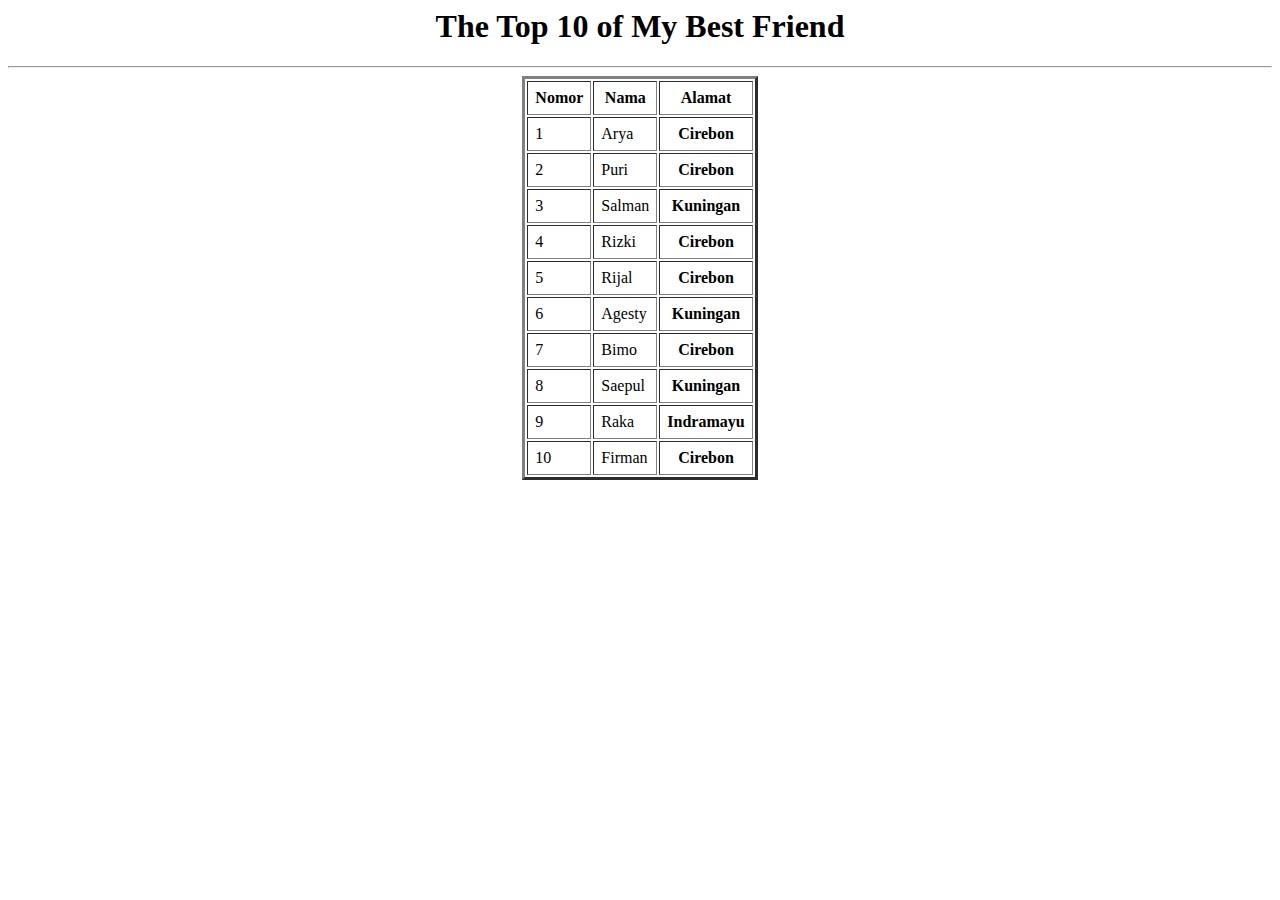
<file: p03/index.html>
<html>
<head>

    <center>
        <h1>The Top 10 of My Best Friend</h1>
        <title>P03 Tabel</title>
    </center>
    <center>
         <table  border="3" cellpadding="7">
      <hr>
         <color>
         <thead class="tabel_judul" >
             <th>Nomor</th>
             <th>Nama</th>
             <th>Alamat</th>
         </thead>
         <tr>
             <td>1</td>
             <td>Arya</td>
             <th>Cirebon</th>
         </tr>

         <tr>
            <td>2</td>
            <td>Puri</td>
            <th>Cirebon</th>
         </tr>

         <tr>
            <td>3</td>
            <td>Salman</td>
            <th>Kuningan</th>
         </tr>

         <tr>
             <td>4</td>
             <td>Rizki</td>
             <th>Cirebon</th>
         </tr>

         <tr>
            <td>5</td>
            <td>Rijal</td>
            <th>Cirebon</th>
         </tr>

         <tr>
            <td>6</td>
            <td>Agesty</td>
            <th>Kuningan</th>
         </tr>

         <tr>
             <td>7</td>
             <td>Bimo</td>
             <th>Cirebon</th>
         </tr>

         <tr>
            <td>8</td>
            <td>Saepul</td>
            <th>Kuningan</th>
         </tr>

         <tr>
            <td>9</td>
            <td>Raka</td>
            <th>Indramayu</th>
         </tr>

         <tr>
            <td>10</td>
            <td>Firman</td>
            <th>Cirebon</th>
         </tr>


        </table>
    </center>
</body>
</head>
</html>
</file>
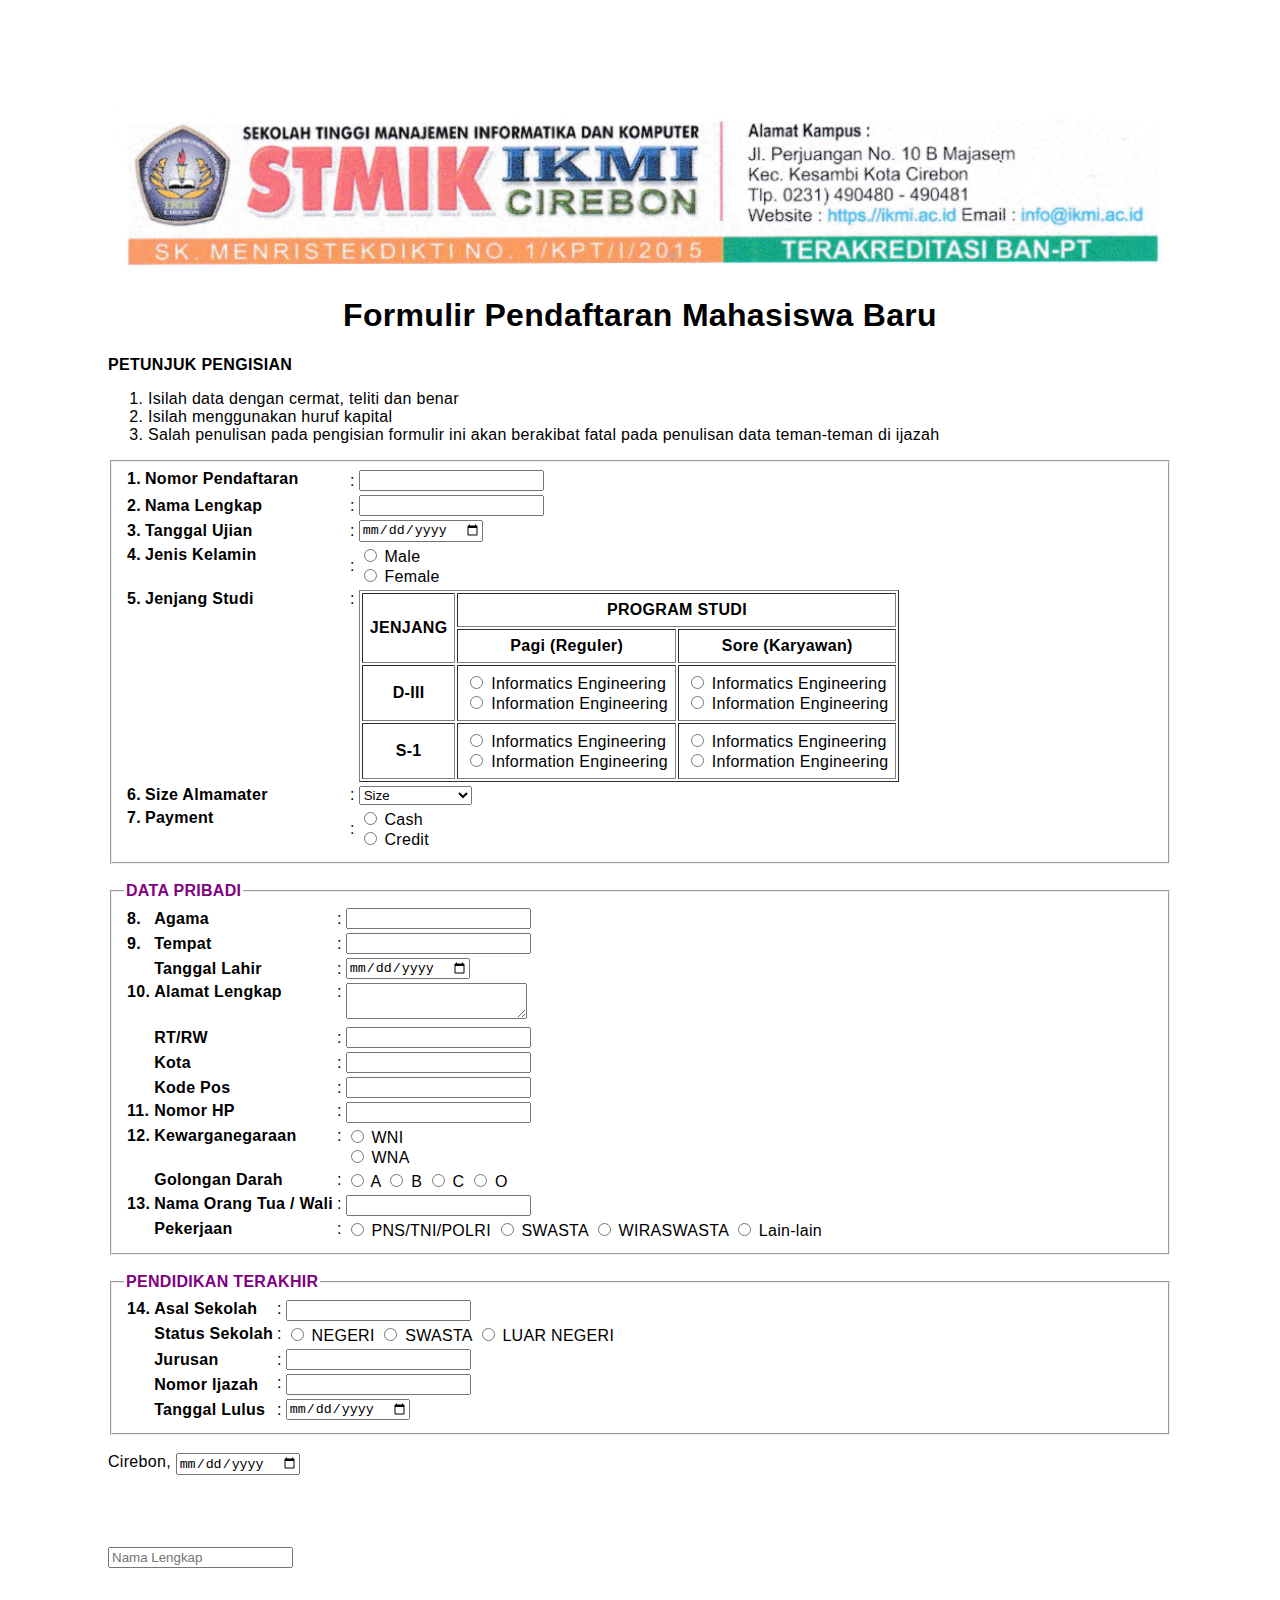
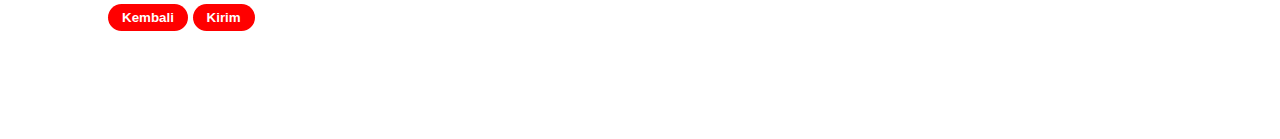
<file: p04css-basic/index.html>
<!DOCTYPE html>
<html>
<head>
	<meta charset="utf-8">
	<meta name="viewport" content="width=device-width, initial-scale=1">
	<link rel="stylesheet" href="css-dayu.css">
	<title>
		Form Pendaftaran
	</title>
</head>
<body>
	<div>
		<img src="surat.png" width="100%" />
	</div>
	<div>
		<h1 align="center" class="heading">Formulir Pendaftaran Mahasiswa Baru</h1>
		<b >PETUNJUK PENGISIAN</b>
		<ol>
			<li>Isilah data dengan cermat, teliti dan benar</li>
			<li>Isilah menggunakan huruf kapital</li>
			<li>Salah penulisan pada pengisian formulir ini akan berakibat fatal pada penulisan data teman-teman di ijazah</li>
		</ol>
	</div>
	<form method="post">
      <fieldset>
        <table class="first">
          <tr>
            <th align="left" valign="top" width="5">1.</th>
            <th align="left" valign="top">Nomor Pendaftaran&nbsp;&nbsp;&nbsp;&nbsp;&nbsp;&nbsp;&nbsp;&nbsp;&nbsp;&nbsp;</th>
            <td>:</td>
            <td valign="top">
              <input type="text" name="nomor-pendaftaran" maxlength="12" />
            </td>
          </tr>
          <tr>
            <th align="left">2.</th>
            <th align="left">Nama Lengkap</th>
            <td>:</td>
            <td><input type="text" name="nama-lengkap" maxlength="50" /></td>
          </tr>
          <tr>
            <th align="left">3.</th>
            <th align="left">Tanggal Ujian</th>
            <td>:</td>
            <td><input type="date" name="tanggal-ujian" /></td>
          </tr>
          <tr>
            <th align="left" valign="top">4.</th>
            <th align="left" valign="top">Jenis Kelamin</th>
            <td>:</td>
            <td>
              <input type="radio" name="jenis-kelamin" /> Male
              <br />
              <input type="radio" name="jenis-kelamin" /> Female
            </td>
          </tr>
          <tr>
            <th align="left" valign="top">5.</th>
            <th align="left" valign="top">Jenjang Studi</th>
            <td valign="top">:</td>
            <td>
              <div style="overflow-x:auto;">
              <table border="1" cellpadding="7">
                <thead>
                  <tr>
                    <th rowspan="2">JENJANG</th>
                    <th colspan="2">PROGRAM STUDI</th>
                  </tr>
                  <tr>
                    <th>Pagi (Reguler)</th>
                    <th>Sore (Karyawan)</th>
                  </tr>
                </thead>
                <tbody>
                  <tr>
                    <th>D-III</th>
                    <td>
                      <input type="radio" name="Diploma" />
                      Informatics Engineering <br />
                      <input type="radio" name="Diploma" />
                      Information Engineering
                    </td>
                    <td>
                      <input type="radio" name="Diploma" />
                      Informatics Engineering <br />
                      <input type="radio" name="Diploma" />
                      Information Engineering
                    </td>
                  </tr>
                  <tr>
                    <th>S-1</th>
                    <td>
                      <input type="radio" name="strata" />
                      Informatics Engineering <br />
                      <input type="radio" name="strata" />
                      Information Engineering
                    </td>
                    <td>
                      <input type="radio" name="strata" />
                      Informatics Engineering <br />
                      <input type="radio" name="strata" />
                      Information Engineering
                    </td>
                  </tr>
                </tbody>
              </table>
              </div>
            </td>
          </tr>
          <tr>
            <th align="left" valign="top">6.</th>
            <th align="left" valign="top">Size Almamater</th>
            <td valign="top">:</td>
            <td>
              <select name="almamater">
                <option>Size</option>
                <option>S (39 x 55)</option>
                <option>M (42 x 58)</option>
                <option>L (45 x 61)</option>
                <option>XL (48 x 64)</option>
                <option>XXL (51 x 67)</option>
                <option>XXXL (64 x 70)</option>
              </select>
            </td>
          </tr>
          <tr>
          	<th align="left" valign="top">7.</th>
            <th align="left" valign="top">Payment</th>
            <td>:</td>
            <td>
              <input type="radio" name="Payment" /> Cash
              <br />
              <input type="radio" name="Payment" /> Credit
            </td>
          </tr>
        </table>
      </fieldset>
      <br />
      <fieldset>
        <legend><b>DATA PRIBADI</b></legend>
        <table>
          <tr>
            <th align="left" width="5">8.</th>
            <th align="left">Agama</th>
            <td>:</td>
            <td><input type="text" name="agama" maxlength="15" /></td>
          </tr>
          <tr>
            <th align="left">9.</th>
            <th align="left">Tempat</th>
            <td>:</td>
            <td><input type="text" name="tempat-lahir" maxlength="14" /></td>
          </tr>
          <tr>
            <th></th>
            <th align="left">Tanggal Lahir</th>
            <td>:</td>
            <td><input type="date" name="tanggal-lahir" /></td>
          </tr>
          <tr>
            <th align="left" valign="top">10.</th>
            <th align="left" valign="top">Alamat Lengkap</th>
            <td valign="top">:</td>
            <td><textarea name="nama-lengkap"></textarea></td>
          </tr>
          <tr>
            <th></th>
            <th align="left">RT/RW</th>
            <td>:</td>
            <td><input type="text" name="rt/rw" maxlength="10" /></td>
          </tr>
          <tr>
            <th></th>
            <th align="left">Kota</th>
            <td>:</td>
            <td><input type="text" name="kota" maxlength="10" /></td>
          </tr>
          <tr>
            <th></th>
            <th align="left">Kode Pos</th>
            <td>:</td>
            <td><input type="text" name="kode-pos" maxlength="5" /></td>
          </tr>
          <tr>
            <th align="left" valign="top">11.</th>
            <th align="left" valign="top">Nomor HP</th>
            <td valign="top">:</td>
            <td valign="top">
              <input type="text" name="no-hp" maxlength="16" />
            </td>
          </tr>
          <tr>
            <th align="left" valign="top">12.</th>
            <th align="left" valign="top">Kewarganegaraan</th>
            <td valign="top">:</td>
            <td>
              <input type="radio" name="kewarganegaraan" value="WNI" /> WNI
              <br />
              <input type="radio" name="kewarganegaraan" value="WNA" /> WNA
            </td>
          </tr>
          <tr>
            <th></th>
            <th align="left" valign="top">Golongan Darah</th>
            <td valign="top">:</td>
            <td>
              <input type="radio" name="golongan-darah" /> A
              <input type="radio" name="golongan-darah" /> B
              <input type="radio" name="golongan-darah" /> C
              <input type="radio" name="golongan-darah" />
              O
            </td>
          </tr>
          <tr>
            <th align="left" valign="top">13.</th>
            <th align="left" valign="top">Nama Orang Tua / Wali</th>
            <td valign="top">:</td>
            <td valign="top">
              <input type="text" name="nama-orangtua" maxlength="30" />
            </td>
          </tr>
          <tr>
            <th></th>
            <th align="left" valign="top">Pekerjaan</th>
            <td valign="top">:</td>
            <td>
              <input type="radio" name="Pekerjaan" /> PNS/TNI/POLRI
              <input type="radio" name="Pekerjaan" /> SWASTA
              <input type="radio" name="Pekerjaan" /> WIRASWASTA
              <input type="radio" name="Pekerjaan" />
              Lain-lain
            </td>
          </tr>
        </table>
      </fieldset>
      <br />
      <fieldset>
        <legend><b>PENDIDIKAN TERAKHIR</b></legend>
        <table>
          <tr>
            <th align="left" valign="top" width="5">14.</th>
            <th align="left" valign="top">Asal Sekolah</th>
            <td valign="top">:</td>
            <td valign="top">
              <input type="text" name="asal-sekolah" maxlength="15" />
            </td>
          </tr>
          <tr>
            <th></th>
            <th align="left" valign="top">Status Sekolah</th>
            <td valign="top">:</td>
            <td>
              <input type="radio" name="status-sekolah" /> NEGERI
              <input type="radio" name="status-sekolah" /> SWASTA
              <input type="radio" name="status-sekolah" /> LUAR NEGERI
            </td>
          </tr>
          <tr>
            <th></th>
            <th align="left">Jurusan</th>
            <td>:</td>
            <td><input type="text" name="jurusan" maxlength="14" /></td>
          </tr>
          <tr>
            <th></th>
            <th align="left">Nomor Ijazah</th>
            <td valign="top">:</td>
            <td valign="top">
              <input type="text" name="no-ijazah" maxlength="14" />
            </td>
          </tr>
          <tr>
            <th></th>
            <th align="left">Tanggal Lulus</th>
            <td>:</td>
            <td><input type="date" name="tanggal-lulus" /></td>
          </tr>
        </table>
      </fieldset>
      <div style="text-align: left;">
            <tbody>
              <br>
            <tr>
                <td>Cirebon, <input type="date" name="tgl-ttd"></td>
            </tr>
            <br>
            <br>
            <br>
            <br>
            <br>
            <tr>
                <td><input type="text" name="" placeholder="Nama Lengkap"></td>
            </tr>
        </tbody>
        <br>
        <br>
        <br>
        <div class="indo">
        <button style="align-items: center;" onclick="document.location.href = '../index.html'">Kembali</button>
        <button type="submit">Kirim</button>
      </div>
    </div>
        
    </form>


</body>
</html>
</file>
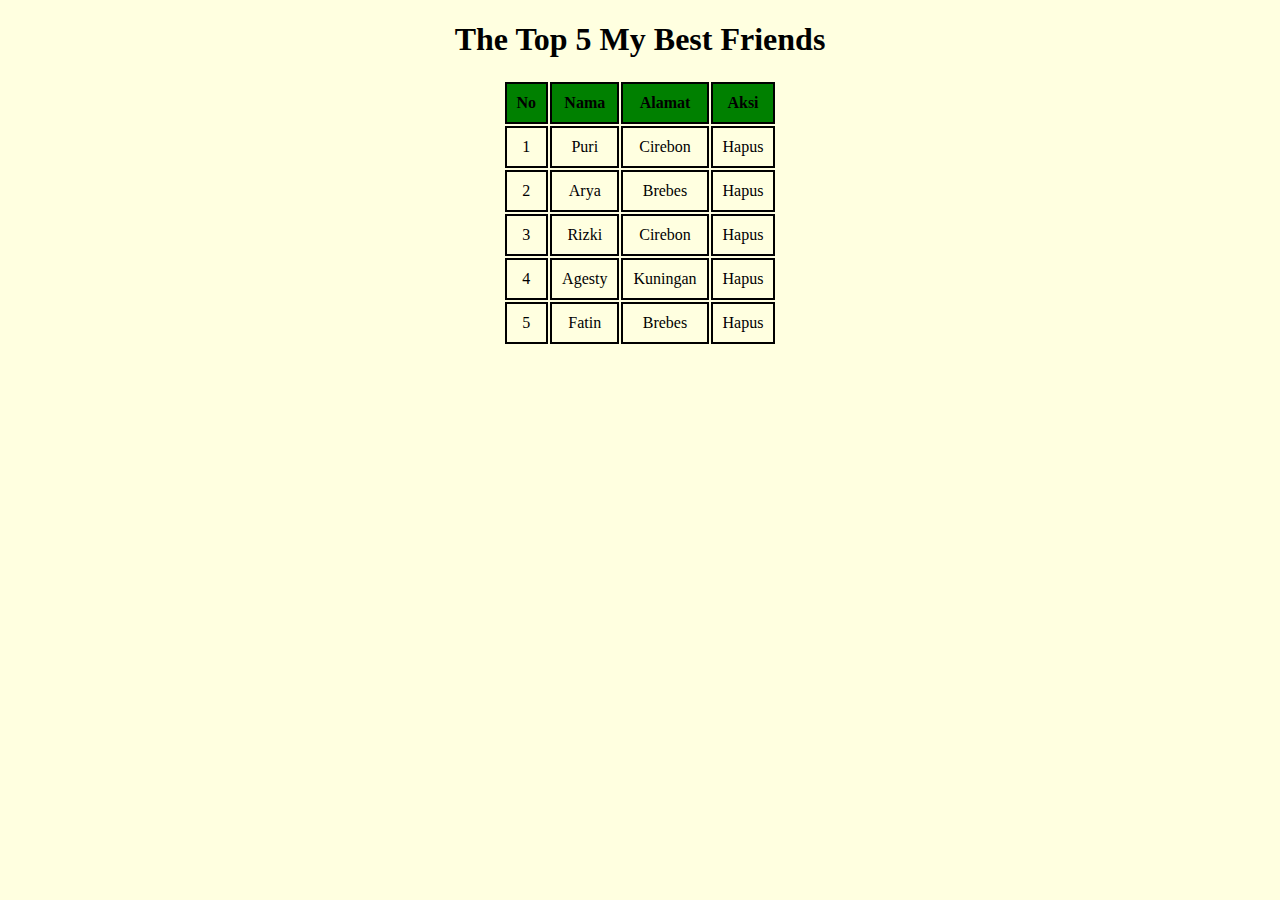
<file: p05-jquery-delete/index.html>
<!DOCTYPE html>
<html lang="en">
<head>
  <meta charset="UTF-8">
  <meta http-equiv="X-UA-Compatible" content="IE=edge">
  <meta name="viewport" content="width=device-width, initial-scale=1.0">
  <link rel="stylesheet" type="text/css" href="css-dayu.css">
  <title>JQuery Delete</title>
</head>
<body>
  <h1>The Top 5 My Best Friends</h1>
  <table align="center">
    <tr class="boga">
      <th class="temenku">No</th>
      <th class="temenku">Nama</th>
      <th class="temenku">Alamat</th>
      <th class="temenku">Aksi</th>
    </tr>
    <tr id="strip__1" class="strip">
      <td class="temenku">1</td>
      <td class="temenku" id="mhsw__1">Puri</td>
      <td class="temenku" id="tempat__1">Cirebon</td>
      <td class="aksi temenku" id="hapus__1">Hapus</td>
    </tr>
    <tr id="strip__2" class="strip">
      <td class="temenku">2</td>
      <td class="temenku" id="mhsw__2">Arya</td>
      <td class="temenku" id="tempat__2">Brebes</td>
      <td class="aksi temenku" id="hapus__2">Hapus</td>
    </tr>
    <tr id="strip__3" class="strip">
      <td class="temenku">3</td>
      <td class="temenku" id="mhsw__3">Rizki</td>
      <td class="temenku" id="tempat__3">Cirebon</td>
      <td class="aksi temenku" id="hapus__3">Hapus</td>
    </tr>
    <tr id="strip__4" class="strip">
      <td class="temenku">4</td>
      <td class="temenku" id="mhsw__4">Agesty</td>
      <td class="temenku" id="tempat__4">Kuningan</td>
      <td class="aksi temenku" id="hapus__4">Hapus</td>
    </tr>
    <tr id="strip__5" class="strip">
      <td class="temenku">5</td>
      <td class="temenku" id="mhsw__5">Fatin</td>
      <td class="temenku" id="tempat__5">Brebes</td>
      <td class="aksi temenku" id="hapus__5">Hapus</td>
    </tr>
  </table>

  <script src="https://ajax.googleapis.com/ajax/libs/jquery/3.6.0/jquery.min.js"></script>
  <script src="app.js"></script>
</body>
</html>
</file>
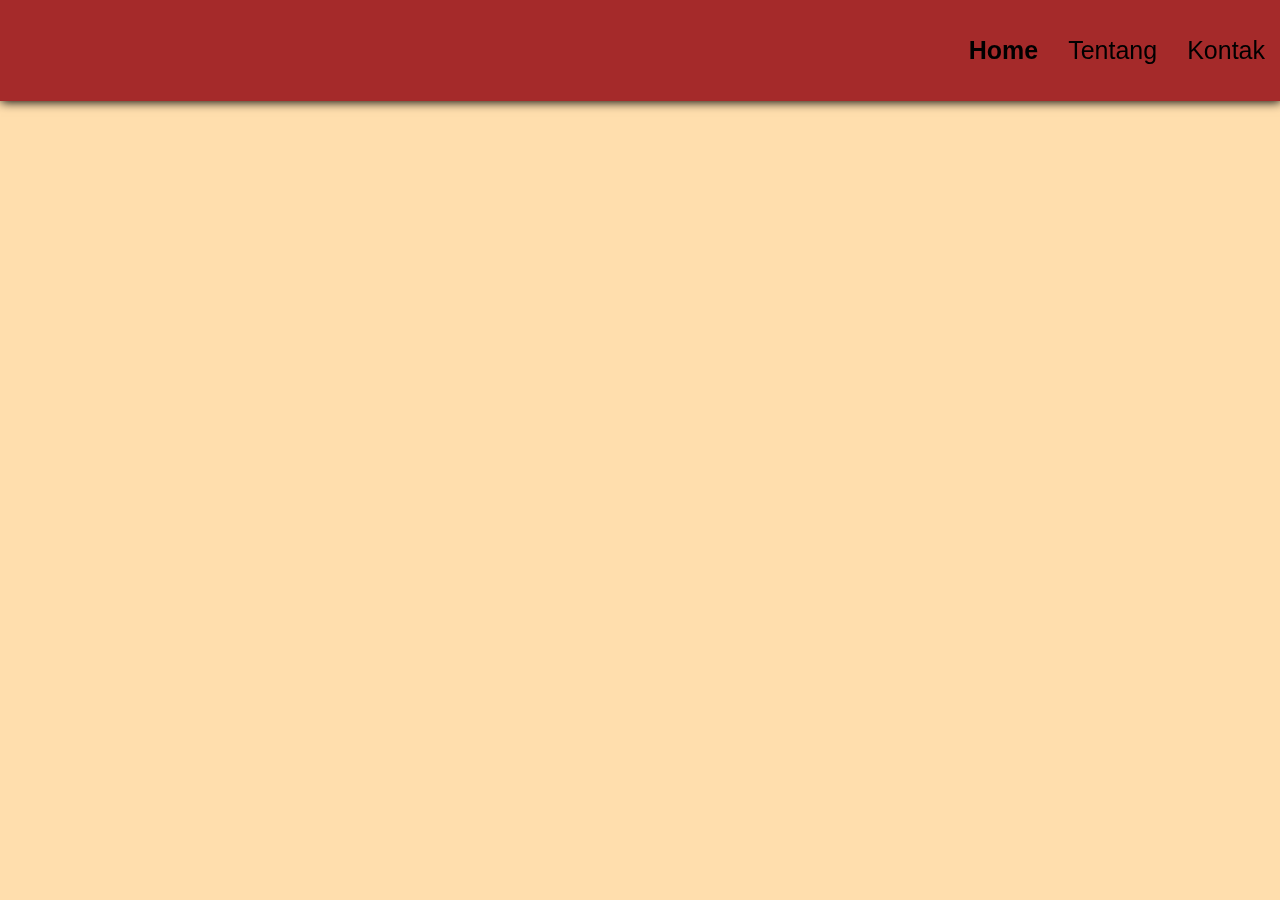
<file: p06-spa-menu/index.html>
<!DOCTYPE html>
<html lang="en">
<head>
    <meta charset="UTF-8">
    <meta http-equiv="X-UA-Compatible" content="IE=edge">
    <meta name="viewport" content="width=device-width, initial-scale=1.0">
    <title>Menu</title>
</head>
<body>
<style>
*{
    box-sizing: border-box;
}
html{
    font-family: 'Arial', sans-serif;
}

body{
	background-color: navajowhite;
}
.terbaik .hidup{
    font-weight: bold;
}

.inti{
    background-color: yellow;
    padding: 10px;
    display: none;
    margin-left: 10px;
    text-align: justify;
}
.inti-terbaik{
    max-width: 1400px;
    margin: 0 auto;
}

.terbaik{
    position: fixed;
    background-color: brown;
    top: 0;
    left: 0;
    right: 0;
    transition: all 0.1s ease-in-out;
    box-shadow:1px 1px 10px;
    z-index: 99;
}
.terbaik .inti-terbaik{
    display: flex;
    justify-content: space-between;
    align-items: center;
    padding: 20px 0;
    transition: all 0.1s ease-in-out;
}

.terbaik ul{
    display: flex;
    list-style-type: none;
    align-items: center;
    justify-content: center;
}

.terbaik a{
    color: black;
    text-decoration: none;
    padding: 7px 15px;
    transition: all 0.3s ease-in-out;
}

.terbaik a:hover{
    color: black;
}

.tampilan{
    color: black;
    font-size: 35px;
    font-weight: bold;
}
.tampilan span {
    font-size: 35px;
    color: crimson;
    text-shadow: white;
}

</style>

    <nav class="terbaik">
    <div class="inti-terbaik">
    	<span></span>
      <ul>
       <li class="hidup" id="nav_inti1"><a href="#" style="font-size: 25px;">Home</a></li>
       <li class="mati" id="nav_inti2"><a href="#" style="font-size: 25px;">Tentang</a></li>
       <li class="mati" id="nav_inti3"><a href="#" style="font-size: 25px;">Kontak</a></li>

      </ul>
     </div>
    </nav>

    <br><br><br>

    <div class="inti" id="inti1">
      <br>
      <h2>Menu Home</h2>
        <p>Sed mollit commodo excepteur nulla exercitation et eu sunt aliqua aliquip anim in sint sint exercitation deserunt. Aliqua ex ut ut ut enim non anim dolor tempor aute reprehenderit voluptate nisi aute sint.</p>
    </div>
    <div class="inti" id="inti2">
        <br>
      <h2>Menu Tentang</h2>
        <p>Et sit in culpa enim aliqua ullamco laborum excepteur aute exercitation. Dolor quis cupidatat aute nisi magna culpa dolor exercitation ex non. Lorem ipsum tempor cillum tempor mollit esse et nostrud proident labore commodo velit aliqua enim dolor consectetur id pariatur cillum consectetur. Enim in ut tempor deserunt ullamco minim ea cillum ea minim commodo in in dolore aliquip.</p>   
    </div>
    <div class="inti" id="inti3">
        <br>
      <h2>Menu Kontak</h2>
        <p>Id pariatur anim amet deserunt anim amet consectetur ex consequat aute mollit culpa ut occaecat do. Lorem ipsum aliqua officia voluptate est quis adipisicing aliquip deserunt culpa laborum aute id duis. Aliquip deserunt et nisi do pariatur mollit cillum proident sint excepteur. Tempor deserunt nisi qui duis sunt tempor fugiat fugiat tempor anim laborum ex voluptate ad incididunt ex culpa.</p>   
    </div>

    <script src="https://ajax.googleapis.com/ajax/libs/jquery/3.6.0/jquery.min.js"></script>
    <script src="app.js"></script>
</body>
</html>
</file>
<file: p04css-basic/css-dayu.css>
body{
    padding: 100px;
    font-family: 'Arial', sans-serif;
    letter-spacing: 0.3px;
    color: black;

}
.indo button{
    font-family: sans-serif;
    font-weight: bold;
    background-color: red;
    color: white;
    padding:6px 14px;
    border: none;
    border-radius: 50px;
    cursor: pointer;
    transition: 0.5s;
    text-decoration: none;
}


legend{
    font-weight: bolder; 
    color: purple;
    cursor: pointer;
    transition: 1.0s;

}

th:hover{
    color: darkred;
}

button:hover{
    transform: scale(1.1);
}
.kirim{
    background-color: gray;
}
</file>
<file: p05-jquery-delete/css-dayu.css>
body {
    background-color: lightyellow;
    padding: auto;
    margin-left: 50px;
    margin-right: 50px;
  }

  h1 {
    text-align: center;
  }
  
  .temenku{
    border: 2px solid black;
    text-align: center;
    padding: 10px;
  }
  
  .temenku:hover {
    background-color: hotpink;
  }
   
  .boga {
    background-color: green;
  }
  
  .tabel {
    border-collapse: collapse;
    width: 100%;
  }
  
  .aksi-temenku {
    background-color: lightblue;
  }
  
  .aksi-temenku:hover {
    background-color: aquamarine;
  }
</file>
